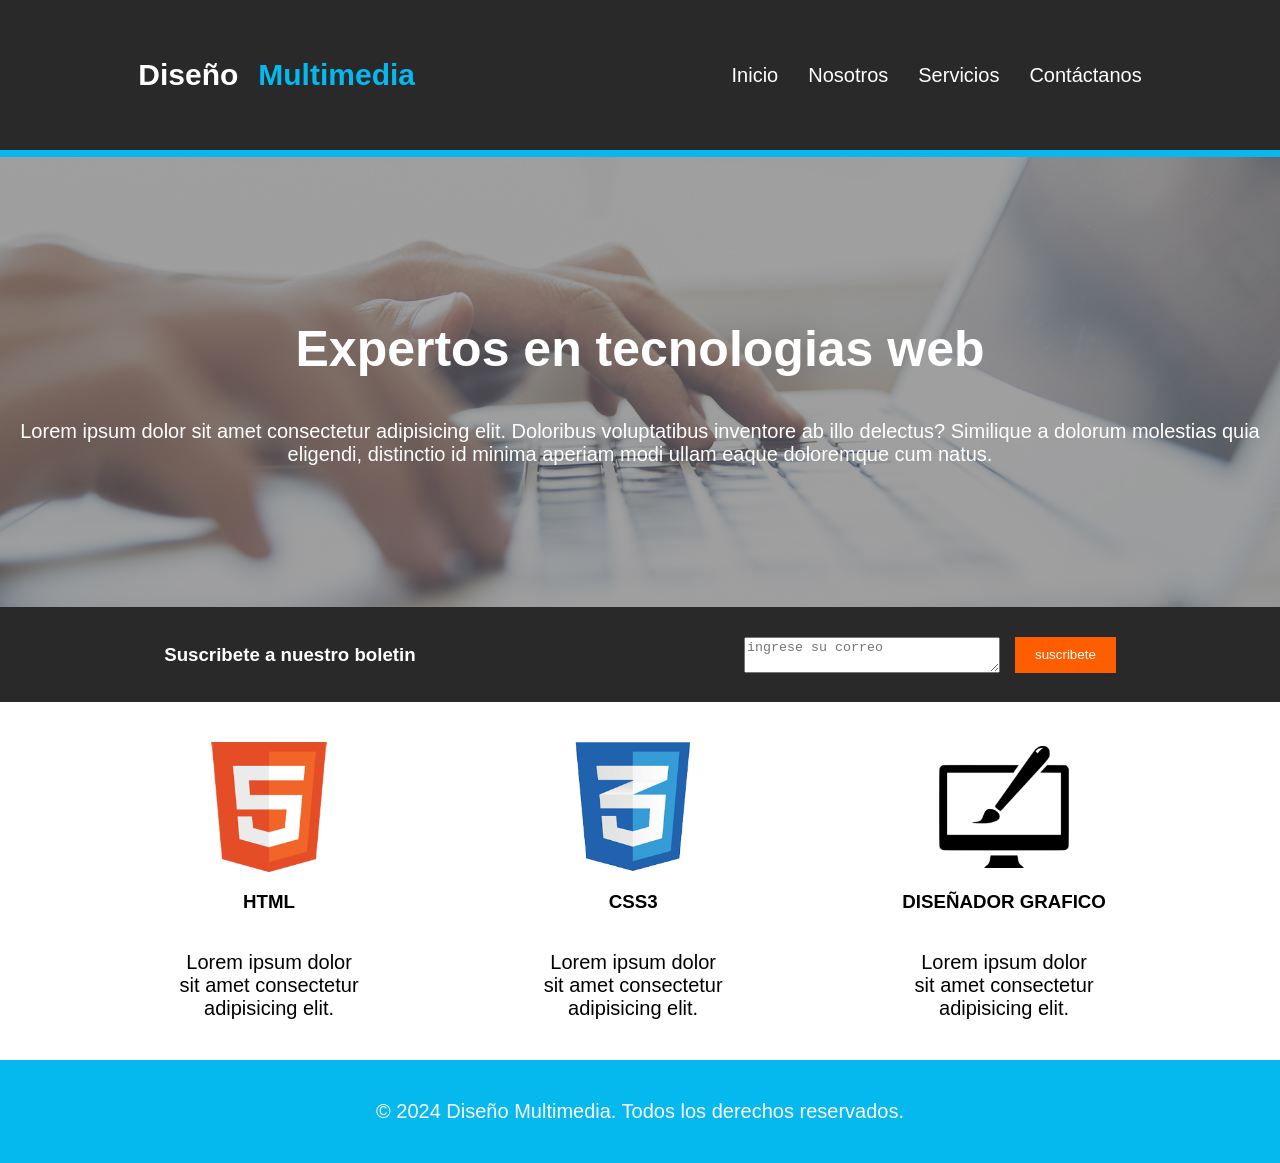
<file: index.html>
<!doctype html>
<html lang="es">
  <head>
    <meta charset="UTF-8" />
    <meta name="viewport" content="width=device-width, initial-scale=1.0" />
    <link rel="stylesheet" href="style/style.css" />
    <title>inicio</title>
  </head>
  <body>
    <header>
      <nav class="titulos">
        <h1>Diseño</h1>
        <h1 class="azul1">Multimedia</h1>
      </nav>

      <nav>
        <ul>
          <li><a href="index.html">Inicio</a></li>
          <li><a href="pages/noso.html">Nosotros</a></li>
          <li><a href="pages/servi.html">Servicios</a></li>
          <li><a href="pages/conta.html">Contáctanos</a></li>
        </ul>
      </nav>
    </header>
    <div class="azul"></div>

    <main>
      <section class="inicio">
        <h2>Expertos en tecnologias web</h2>
        <p>
          Lorem ipsum dolor sit amet consectetur adipisicing elit. Doloribus
          voluptatibus inventore ab illo delectus? Similique a dolorum molestias
          quia eligendi, distinctio id minima aperiam modi ullam eaque
          doloremque cum natus.
        </p>
      </section>
    </main>
    <div class="suscripcion">
      <h3>Suscribete a nuestro boletin</h3>
      <div class="form">
        <textarea placeholder="ingrese su correo"></textarea>
        <button>suscribete</button>
      </div>
    </div>

    <div class="logos">
      <div class="logo">
        <img src="assets/images/logo_html.png" alt="html" />
        <h3>HTML</h3>
        <p>Lorem ipsum dolor sit amet consectetur adipisicing elit.</p>
      </div>
      <div class="logo">
        <img src="assets/images/logo_css.png" alt="css" />
        <h3>CSS3</h3>
        <p>Lorem ipsum dolor sit amet consectetur adipisicing elit.</p>
      </div>
      <div class="logo">
        <img src="assets/images/logo_brush.png" alt="brush" />
        <h3>DISEÑADOR GRAFICO</h3>
        <p>Lorem ipsum dolor sit amet consectetur adipisicing elit.</p>
      </div>
    </div>

    <footer>
      <p>© 2024 Diseño Multimedia. Todos los derechos reservados.</p>
    </footer>
  </body>
</html>
</file>
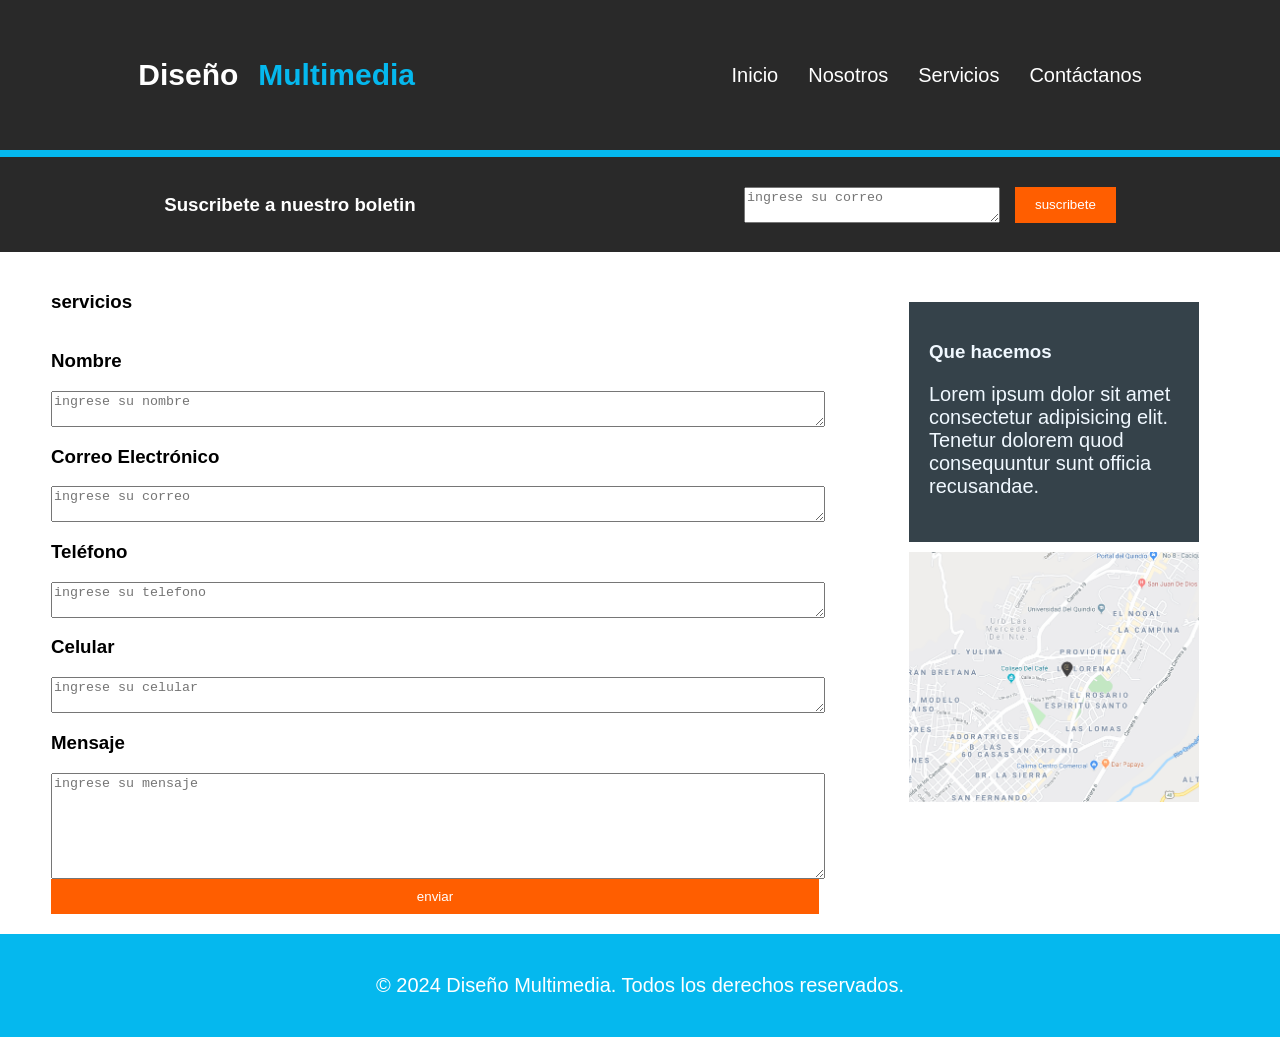
<file: pages/conta.html>
<!doctype html>
<html lang="es">
  <head>
    <meta charset="UTF-8" />
    <meta name="viewport" content="width=device-width, initial-scale=1.0" />
    <link rel="stylesheet" href="../style/style.css" />
    <title>contactanos</title>
  </head>
  <body>
    <header>
      <nav class="titulos">
        <h1>Diseño</h1>
        <h1 class="azul1">Multimedia</h1>
      </nav>

      <nav>
        <ul>
          <li><a href="../index.html">Inicio</a></li>
          <li><a href="../pages/noso.html">Nosotros</a></li>
          <li><a href="../pages/servi.html">Servicios</a></li>
          <li><a href="../pages/conta.html">Contáctanos</a></li>
        </ul>
      </nav>
    </header>
    <div class="azul"></div>

    <div class="suscripcion">
      <h3>Suscribete a nuestro boletin</h3>
      <div class="form">
        <textarea placeholder="ingrese su correo"></textarea>
        <button>suscribete</button>
      </div>
    </div>

    <div class="contenedores">
      <div class="izquierda">
        <h3>servicios</h3>
        <div class="form-contacto">
          <h3>Nombre</h3>
          <textarea  class="form-control" placeholder="ingrese su nombre"></textarea>
          <h3>Correo Electrónico</h3>
          <textarea class="form-control" placeholder="ingrese su correo"></textarea>
          <h3>Teléfono</h3>
          <textarea class="form-control" placeholder="ingrese su telefono"></textarea>
          <h3>Celular</h3>
          <textarea class="form-control" placeholder="ingrese su celular"></textarea>
          <h3>Mensaje</h3>
          <textarea class="form-control1" placeholder="ingrese su mensaje"></textarea>
          <button>enviar</button>
        </div>
      </div>
      <div class="derecha2">
        <div class="derecha1">
          <h3>Que hacemos</h3>
          <p class="parrafo1">
            Lorem ipsum dolor sit amet consectetur adipisicing elit. Tenetur
            dolorem quod consequuntur sunt officia recusandae.
          </p>
        </div>
        <div class="mapa">

        </div>
      </div>
    </div>

    <footer>
      <p>© 2024 Diseño Multimedia. Todos los derechos reservados.</p>
    </footer>
  </body>
</html>
</file>
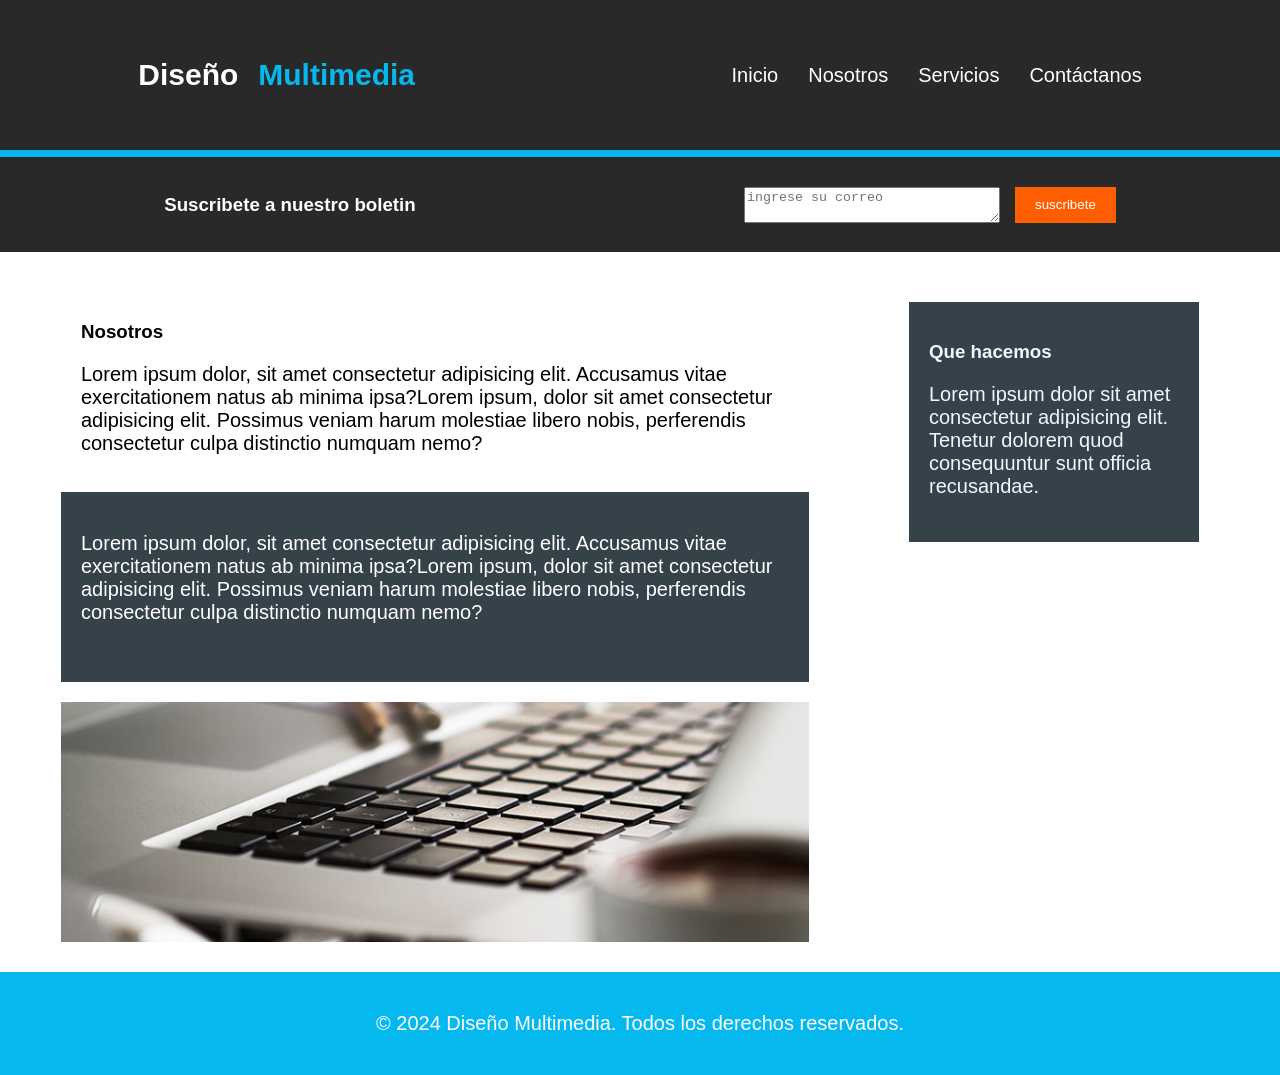
<file: pages/noso.html>
<!doctype html>
<html lang="es">
  <head>
    <meta charset="UTF-8" />
    <meta name="viewport" content="width=device-width, initial-scale=1.0" />
    <link rel="stylesheet" href="../style/style.css" />
    <title>Nosotros</title>
  </head>
  <body>
    <header>
      <nav class="titulos">
        <h1>Diseño</h1>
        <h1 class="azul1">Multimedia</h1>
      </nav>

      <nav>
        <ul>
          <li><a href="../index.html">Inicio</a></li>
          <li><a href="../pages/noso.html">Nosotros</a></li>
          <li><a href="../pages/servi.html">Servicios</a></li>
          <li><a href="../pages/conta.html">Contáctanos</a></li>
        </ul>
      </nav>
    </header>
    <div class="azul"></div>

    <div class="suscripcion">
      <h3>Suscribete a nuestro boletin</h3>
      <div class="form">
        <textarea placeholder="ingrese su correo"></textarea>
        <button>suscribete</button>
      </div>
    </div>

    <div class="contenedores">
      <div class="izquierda">
        <div class="blanco1">
          <h3>Nosotros</h3>
          <p class="parrafo">
            Lorem ipsum dolor, sit amet consectetur adipisicing elit. Accusamus
            vitae exercitationem natus ab minima ipsa?Lorem ipsum, dolor sit
            amet consectetur adipisicing elit. Possimus veniam harum molestiae
            libero nobis, perferendis consectetur culpa distinctio numquam nemo?
          </p>
        </div>
        <div class="negro">
          <p class="parrafo2">
            Lorem ipsum dolor, sit amet consectetur adipisicing elit. Accusamus
            vitae exercitationem natus ab minima ipsa?Lorem ipsum, dolor sit
            amet consectetur adipisicing elit. Possimus veniam harum molestiae
            libero nobis, perferendis consectetur culpa distinctio numquam nemo?
          </p>
        </div>
        <div class="cafe">
        
        </div>
      </div>
      <div class="derecha">
        <h3>Que hacemos</h3>
        <p class="parrafo1">
          Lorem ipsum dolor sit amet consectetur adipisicing elit. Tenetur
          dolorem quod consequuntur sunt officia recusandae.
        </p>
      </div>

    </div>

    <footer>
      <p>© 2024 Diseño Multimedia. Todos los derechos reservados.</p>
    </footer>
  </body>
</html>
</file>
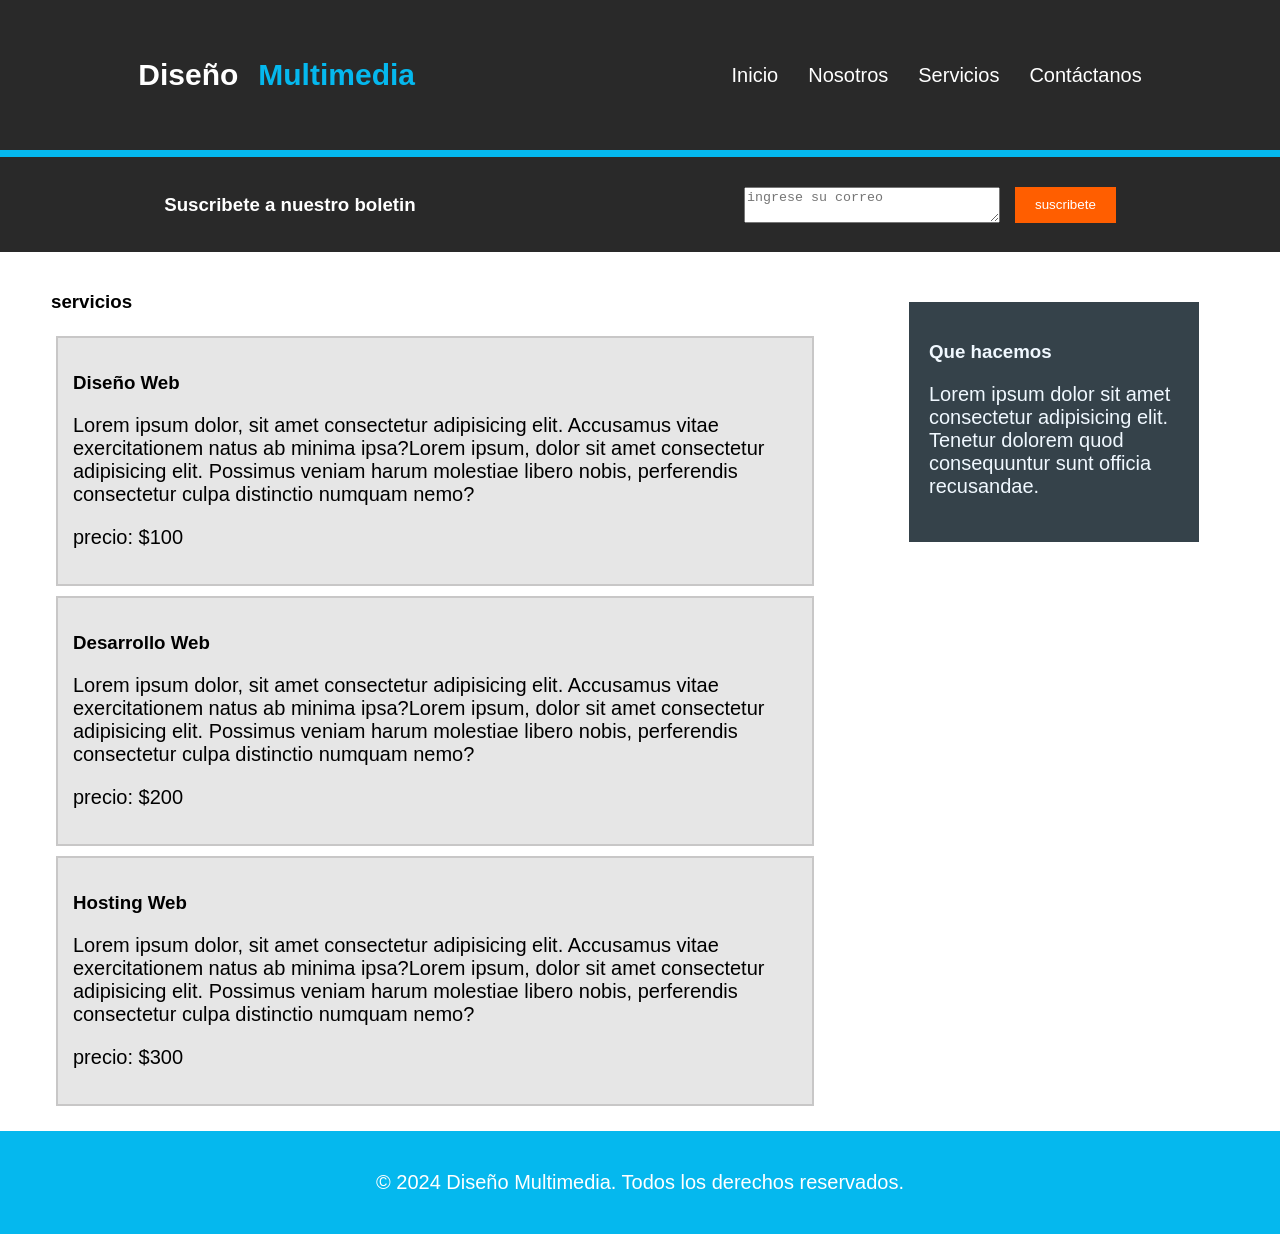
<file: pages/servi.html>
<!doctype html>
<html lang="es">
  <head>
    <meta charset="UTF-8" />
    <meta name="viewport" content="width=device-width, initial-scale=1.0" />
    <link rel="stylesheet" href="../style/style.css" />
    <title>Servicios</title>
  </head>
  <body>
    <header>
      <nav class="titulos">
        <h1>Diseño</h1>
        <h1 class="azul1">Multimedia</h1>
      </nav>

      <nav>
        <ul>
          <li><a href="../index.html">Inicio</a></li>
          <li><a href="../pages/noso.html">Nosotros</a></li>
          <li><a href="../pages/servi.html">Servicios</a></li>
          <li><a href="../pages/conta.html">Contáctanos</a></li>
        </ul>
      </nav>
    </header>
    <div class="azul"></div>

    <div class="suscripcion">
      <h3>Suscribete a nuestro boletin</h3>
      <div class="form">
        <textarea placeholder="ingrese su correo"></textarea>
        <button>suscribete</button>
      </div>
    </div>

    <div class="contenedores">
      <div class="izquierda">
        <h3>servicios</h3>
        <div class="servicios">
          <h3>Diseño Web</h3>
          <p class="parrafo">
            Lorem ipsum dolor, sit amet consectetur adipisicing elit. Accusamus
            vitae exercitationem natus ab minima ipsa?Lorem ipsum, dolor sit
            amet consectetur adipisicing elit. Possimus veniam harum molestiae
            libero nobis, perferendis consectetur culpa distinctio numquam nemo?
          </p>
          <p class="parrafo">precio: $100</p>
        </div>
        <div class="servicios">
          <h3>Desarrollo Web</h3>
          <p class="parrafo">
            Lorem ipsum dolor, sit amet consectetur adipisicing elit. Accusamus
            vitae exercitationem natus ab minima ipsa?Lorem ipsum, dolor sit
            amet consectetur adipisicing elit. Possimus veniam harum molestiae
            libero nobis, perferendis consectetur culpa distinctio numquam nemo?
          </p>
          <p class="parrafo">precio: $200</p>
        </div>
        <div class="servicios">
          <h3>Hosting Web</h3>
          <p class="parrafo">
            Lorem ipsum dolor, sit amet consectetur adipisicing elit. Accusamus
            vitae exercitationem natus ab minima ipsa?Lorem ipsum, dolor sit
            amet consectetur adipisicing elit. Possimus veniam harum molestiae
            libero nobis, perferendis consectetur culpa distinctio numquam nemo?
          </p>
          <p class="parrafo">precio: $300</p>
        </div>
      </div>
      <div class="derecha">
        <h3>Que hacemos</h3>
        <p class="parrafo1">
          Lorem ipsum dolor sit amet consectetur adipisicing elit. Tenetur
          dolorem quod consequuntur sunt officia recusandae.
        </p>
      </div>

    </div>

    <footer>
      <p>© 2024 Diseño Multimedia. Todos los derechos reservados.</p>
    </footer>
  </body>
</html>
</file>
<file: style/style.css>
body {
    font-family: Arial, sans-serif;
    margin: 0;
    padding: 0;
}
header {
    background-color: #292929;
    display: flex;
    justify-content: space-around;
    align-items: center;
    height: 150px;
}
.titulos {
    display: flex;
    color: white;
    gap: 20px;
    font-size: 20px;
}
.azul1 {
    color: rgb(5, 184, 238);
}
ul {
    list-style: none;
    display: flex;
    gap: 30px;
    font-size: 20px;
}
a {
    text-decoration: none;
    color: white;
}
a:hover{
    color: rgb(5, 184, 238);
}

.azul {
    background-color: rgb(5, 184, 238);
    height: 7px;
}
main {
    background-image: url("../assets/images/cabecera.jpg");
    display: flex;
    justify-content: center;
    align-items: center;
    height: 50vh;
    background-position: center;
    background-size: cover;
}
.inicio {
    text-align: center;
}
h2 {
    color: white;
    font-size: 50px;
}
p {
    color: white;
    font-size: 20px;
}
.suscripcion {
    background-color: #292929;
    color: white;
    display: flex;
    justify-content: space-around;
    align-items: center;
    height: 95px;
}
.form{
    display: flex;
    gap: 15px;
}
textarea {
    color: black;
    width: 250px;
}
button {
    background-color: rgb(255, 94, 0);
    color: white;
    border: none;
    padding: 10px 20px;
    cursor: pointer;
}
.logos {
    display: flex;
    justify-content: space-evenly;
    gap: 20px;
    margin-top: 20px;
    padding: 20px;
}
.logo {
    display: flex;
    justify-content: center;
    flex-direction: column;
    align-items: center;
}
.logo img {
    width: 130px;
    height: 130px;
}
.logo p {
    text-align: center;
    color: rgb(0, 0, 0);
    width: 190px;
}
/* comienzo a cuadrar el apartado nosotros*/
.contenedores{
    display: flex;
    justify-content: center;
    gap: 20px;
}
.izquierda{
    display: flex;
    flex-direction: column;
    width: 60%;
    padding: 20px;
}
.blanco1{
    background-color: white;
    margin: 10px;
    height: 150px;
    padding: 20px;
}
.negro{
    background-color: rgb(53, 66, 74);
    height: 150px;
    padding: 20px;
    margin: 10px;
}
.parrafo{
    color: black;
}
.parrafo2{
    color: white;
}
.derecha{
    background-color: rgb(53, 66, 74);
    margin: 50px;
    height: 200px;
    width: 250px;
    padding: 20px;
    color: aliceblue;
}
.parrafo1{
    color: aliceblue;
}
.cafe{
    background-image: url("../assets/images/891.jpg");
    height: 200px;
    padding: 20px;
    background-size: cover;
    margin: 10px;
}
/* aqui cominezo a acomodar la pagina de servicios*/

.servicios{
    background-color: rgba(230, 230, 230);
    border: 2px solid rgb(200, 199, 199);
    margin: 5px;
    padding: 15px;
}

/* aqui cominezo a acomodar la pagina de contacto*/
.form-contacto{
    display: flex;
    flex-direction: column;
}
.form-control{
    width: 100%;
}
.form-control1{
    width: 100%;
    height: 100px;
}

.derecha2{
    display: flex;
    flex-direction: column;
}

.derecha1{
    background-color: rgb(53, 66, 74);
    margin: 50px 50px 10px 50px;
    height: 200px;
    width: 250px;
    padding: 20px;
    color: aliceblue;
}
.mapa{
    background-image: url("../assets/images/mapaGoogle.png");
    background-size: cover;
    margin: 0px 50px;
    height: 250px;
    width: 290px;
}

footer {
    background-color: rgb(5, 184, 238);
    color: white;
    text-align: center;
    padding: 20px 0;
}
</file>
